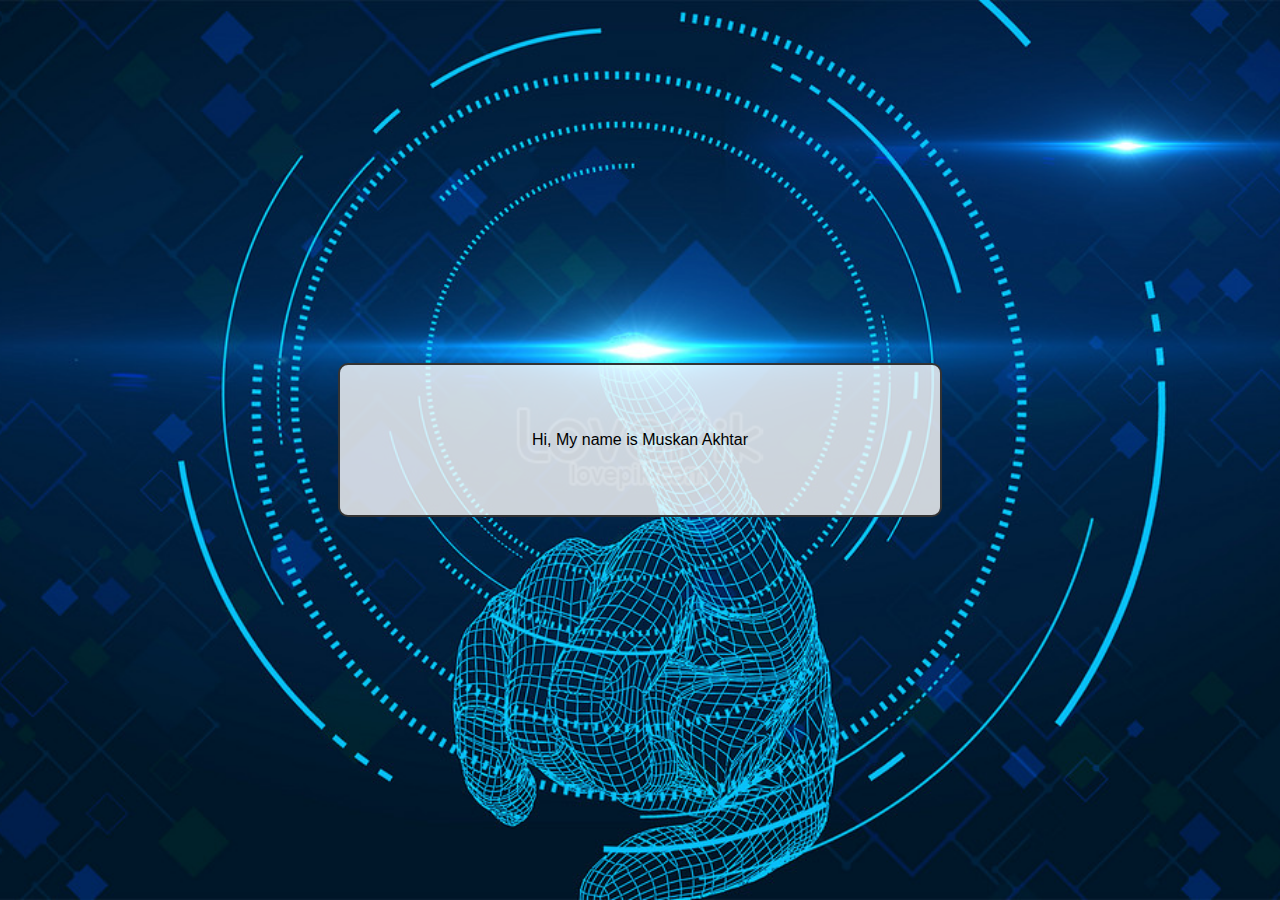
<file: index.html>
<!DOCTYPE html>
<html lang="en">

<head>
    <meta charset="UTF-8">
    <meta name="viewport" content="width=device-width, initial-scale=1.0">
    <link rel="stylesheet" href="styles.css">
    <link rel="icon" type="image/jpg" href="favicon portfolio.jpeg">
    <title>QUIZ-MAIN-PAGE</title>
</head>

<body>
    <div class="slider">
        <div class="slide active">Hi, My name is Muskan Akhtar</div>
        <div class="slide">I am a student of GIAIC.</div>
        <div class="slide">I am making an AI related quiz.</div>
        <div class="slide">It will increase your financial IQ.</div>
        <div class="slide">I hope you will like my website.</div>
        <div class="slide">Let's get started.</div>
    </div>

    <div class="quiz-options" id="options" style="display: none;">
        <h2>Which quiz would you like to take?</h2>
        <button onclick="startQuiz('html')">HTML Quiz</button>
        <button onclick="startQuiz('react')">React Quiz</button>
        <button onclick="startQuiz('nextjs')">Next.js Quiz</button>
        <button onclick="startQuiz('javascript')">JavaScript Quiz</button>
        <button onclick="startQuiz('tailwindcss')">Tailwind-CSS Quiz</button>
    </div>

    <script src="script.js"></script>
</body>

</html>
</file>
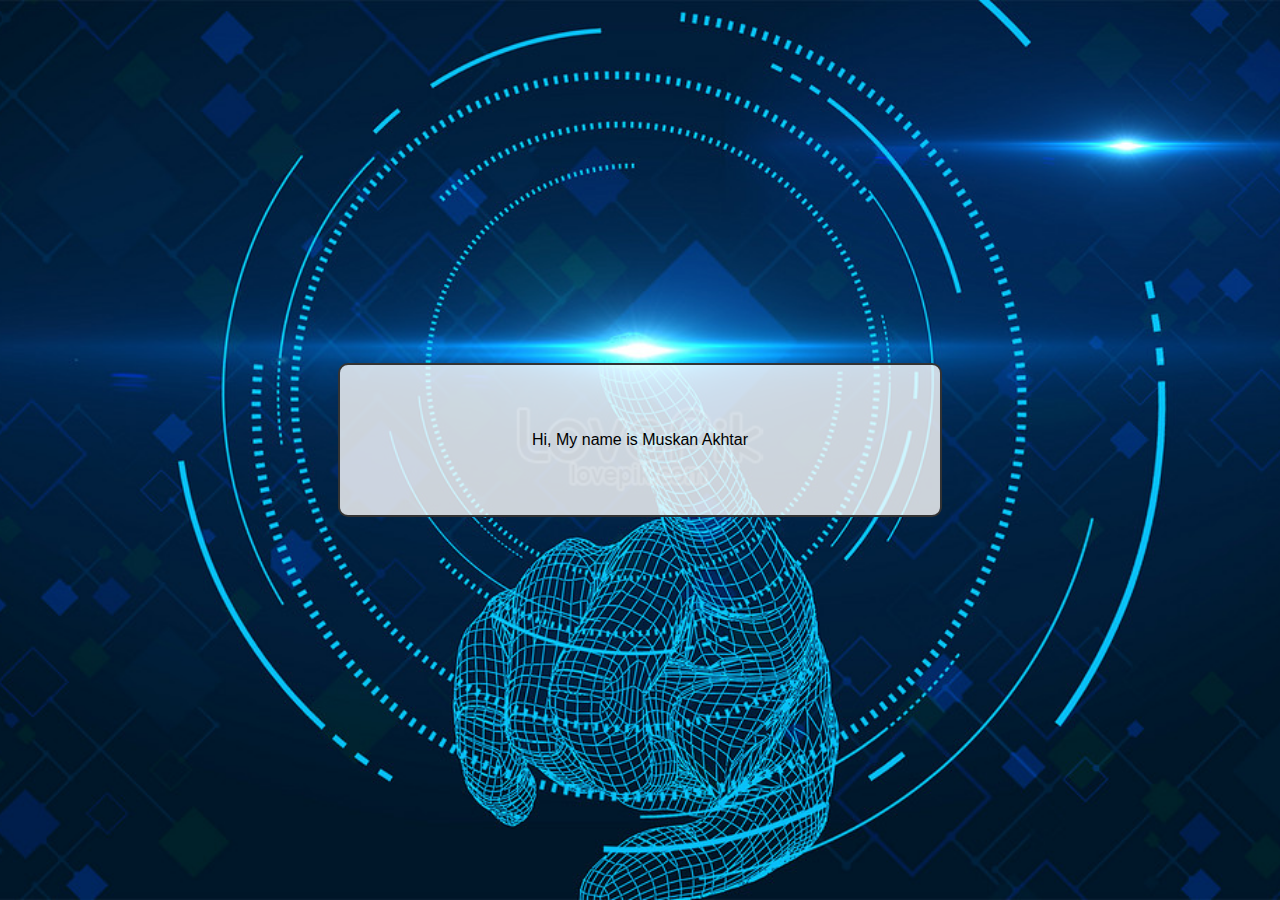
<file: quiz-web/index.html>
<!DOCTYPE html>
<html lang="en">

<head>
    <meta charset="UTF-8">
    <meta name="viewport" content="width=device-width, initial-scale=1.0">
    <link rel="stylesheet" href="styles.css">
    <link rel="icon" type="image/jpg" href="favicon portfolio.jpeg">
    <title>QUIZ-MAIN-PAGE</title>
</head>

<body>
    <div class="slider">
        <div class="slide active">Hi, My name is Muskan Akhtar</div>
        <div class="slide">I am a student of GIAIC.</div>
        <div class="slide">I am making an AI related quiz.</div>
        <div class="slide">It will increase your financial IQ.</div>
        <div class="slide">I hope you will like my website.</div>
        <div class="slide">Let's get started.</div>
    </div>

    <div class="quiz-options" id="options" style="display: none;">
        <h2>Which quiz would you like to take?</h2>
        <button onclick="startQuiz('html')">HTML Quiz</button>
        <button onclick="startQuiz('react')">React Quiz</button>
        <button onclick="startQuiz('nextjs')">Next.js Quiz</button>
        <button onclick="startQuiz('javascript')">JavaScript Quiz</button>
    </div>

    <script src="script.js"></script>
</body>

</html>
</file>
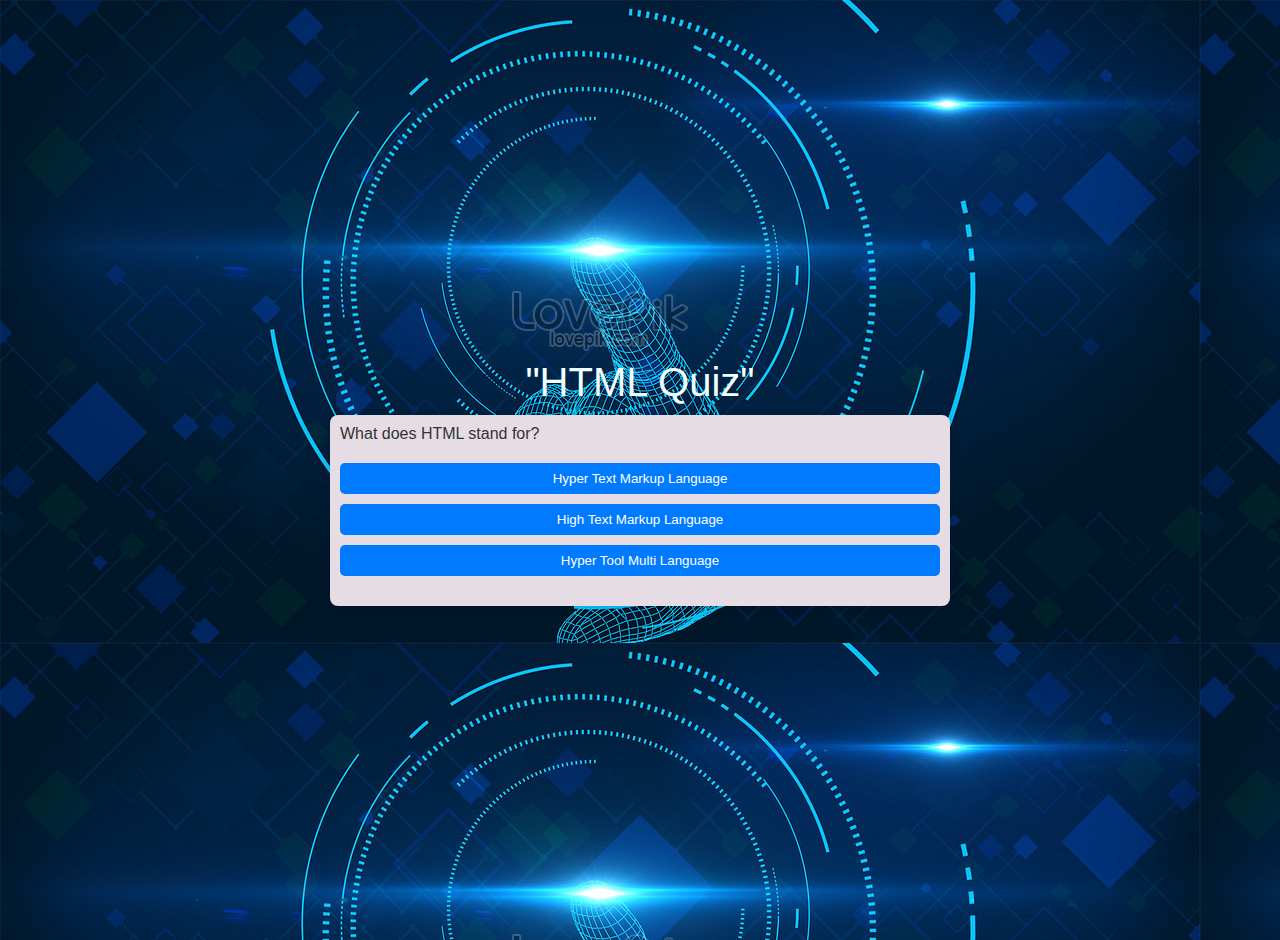
<file: html-quiz.html>
<!DOCTYPE html>
<html lang="en">
<head>
    <meta charset="UTF-8">
    <meta name="viewport" content="width=device-width, initial-scale=1.0">
    <link rel="stylesheet" href="styles1.css">
    <title>HTML Quiz</title>
</head>
<body>
    <h1>"HTML Quiz"</h1>
    <div id="quiz-container">
        <div class="question" id="question"></div>
        <div class="options" id="options"></div>
        <button id="next-button" style="display: none;">Next</button>
        <div id="feedback" style="display: none;"></div>
    </div>
    <script src="html-quiz.js"></script>
</body>
</html>
</file>
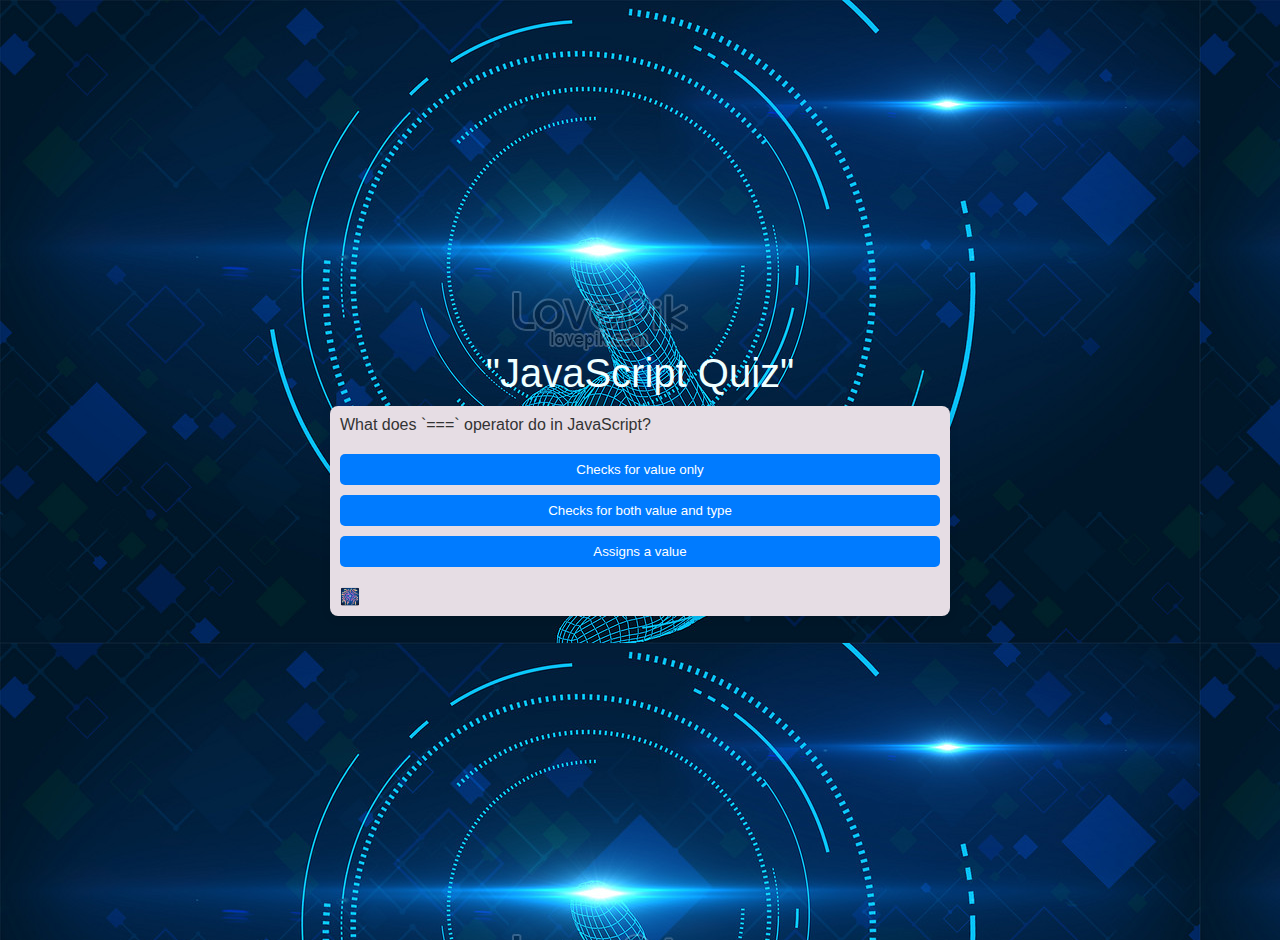
<file: javascript-quiz.html>
<!DOCTYPE html>
<html lang="en">

<head>
    <meta charset="UTF-8">
    <meta name="viewport" content="width=device-width, initial-scale=1.0">
    <link rel="stylesheet" href="styles1.css">
    <title>JavaScript Quiz</title>
</head>

<body>
    <h1>"JavaScript Quiz"</h1>
    <div id="quiz-container">
        <div class="question" id="question"></div>
        <div class="options" id="options"></div>
        <div id="feedback" style="display: none;"></div>

        <button id="next-button" style="display: none;">Next</button>
        <div class="firework" style="left: 50vw; bottom: 50vh;">🎆</div>

    </div>
    <script src="javascript-quiz.js"></script>
</body>

</html>
</file>
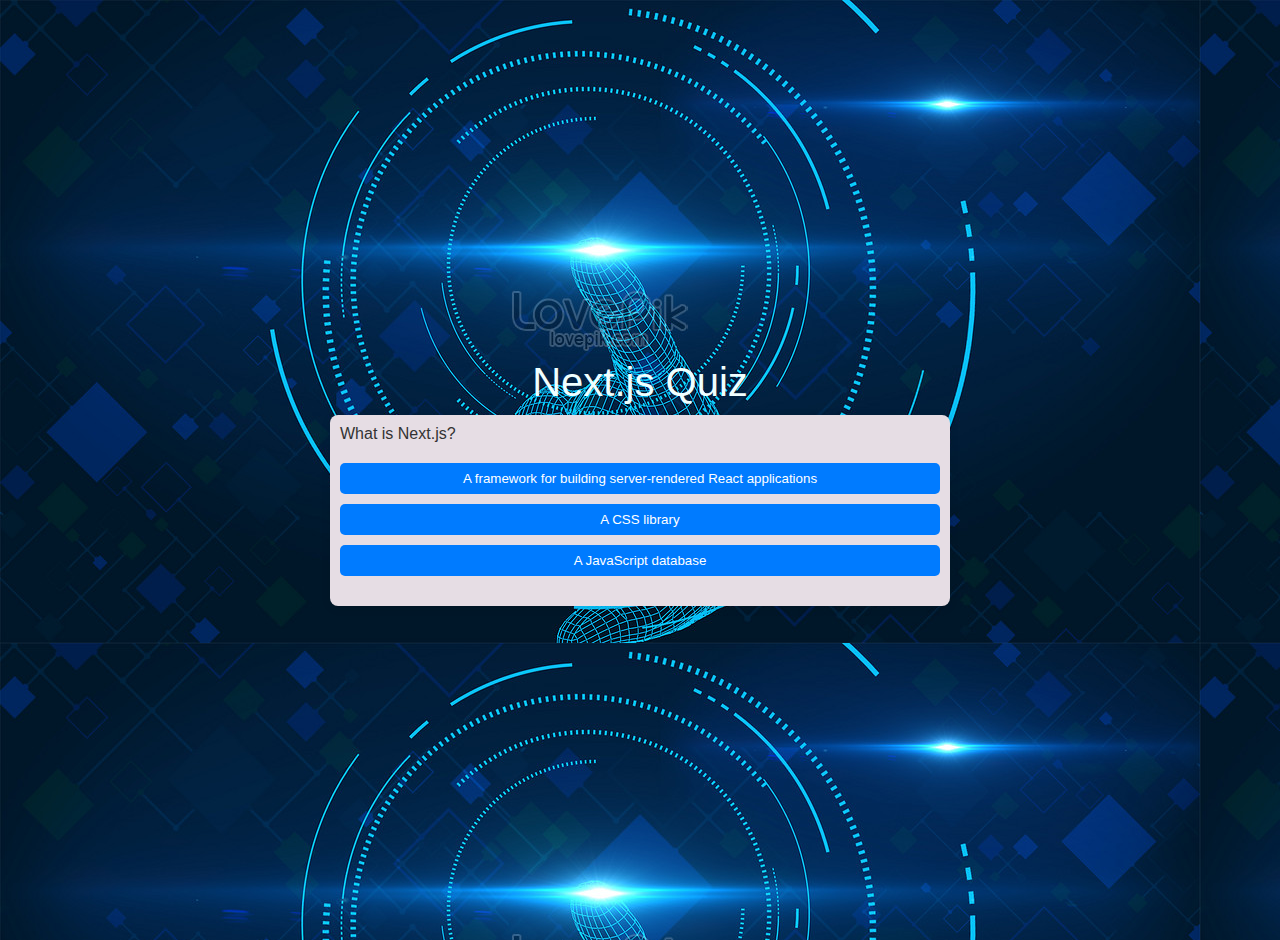
<file: nextjs-quiz.html>
<!DOCTYPE html>
<html lang="en">
<head>
    <meta charset="UTF-8">
    <meta name="viewport" content="width=device-width, initial-scale=1.0">
    <link rel="stylesheet" href="styles1.css">
    <title>Next.js Quiz</title>
</head>
<body>
    <h1>Next.js Quiz</h1>
    <div id="quiz-container">
        <div class="question" id="question"></div>
        <div class="options" id="options"></div>
        <button id="next-button" style="display: none;">Next</button>
        <div id="feedback" style="display: none;"></div>
    </div>
    <script src="nextjs-quiz.js"></script>
</body>
</html>
</file>
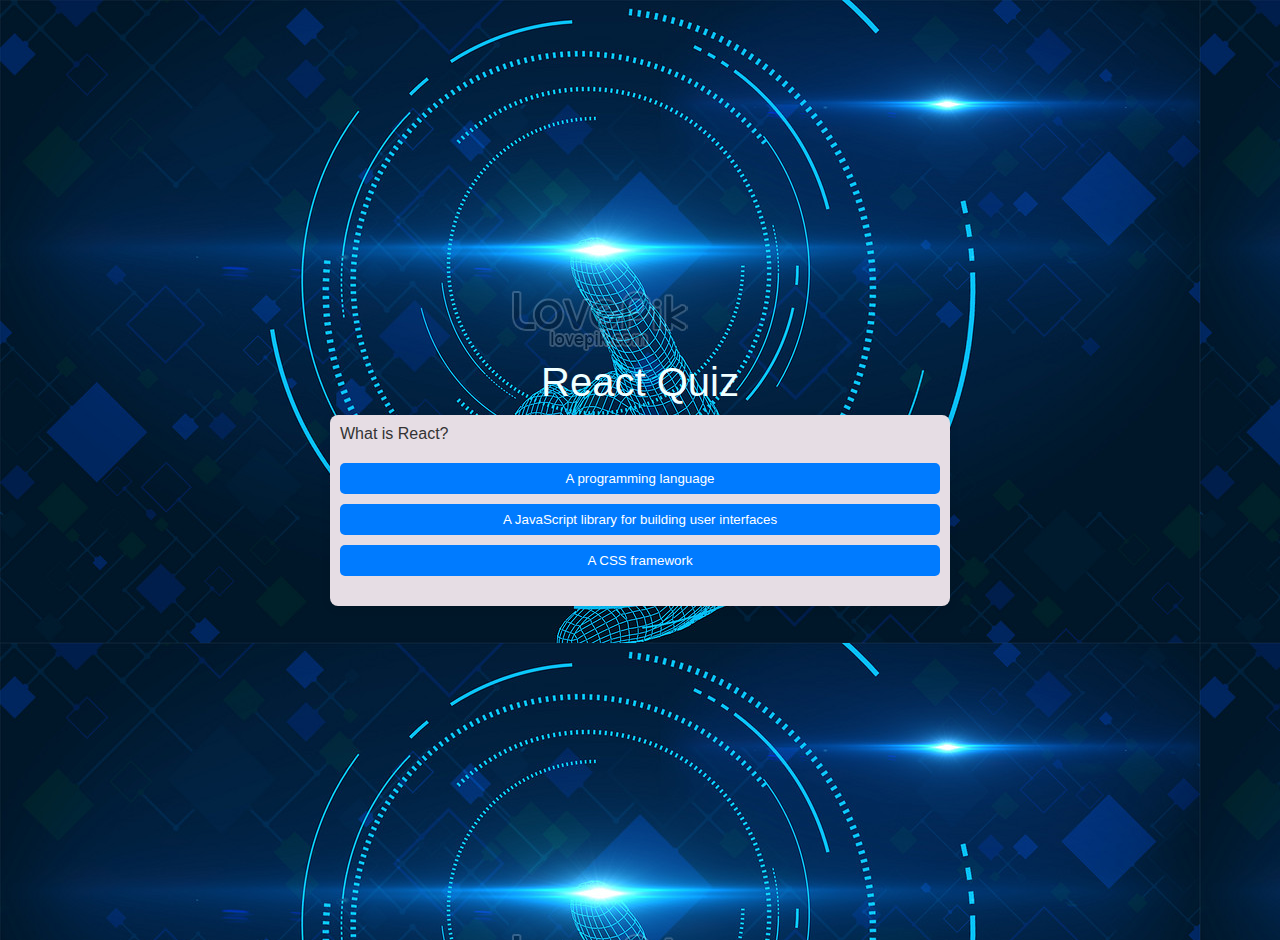
<file: react-quiz.html>
<!DOCTYPE html>
<html lang="en">
<head>
    <meta charset="UTF-8">
    <meta name="viewport" content="width=device-width, initial-scale=1.0">
    <link rel="stylesheet" href="styles1.css">
    <title>React Quiz</title>
</head>
<body>
    <h1>React Quiz</h1>
    <div id="quiz-container">
        <div class="question" id="question"></div>
        <div class="options" id="options"></div>
        <button id="next-button" style="display: none;">Next</button>
        <div id="feedback" style="display: none;"></div>
    </div>
    <script src="react-quiz.js"></script>
</body>
</html>
</file>
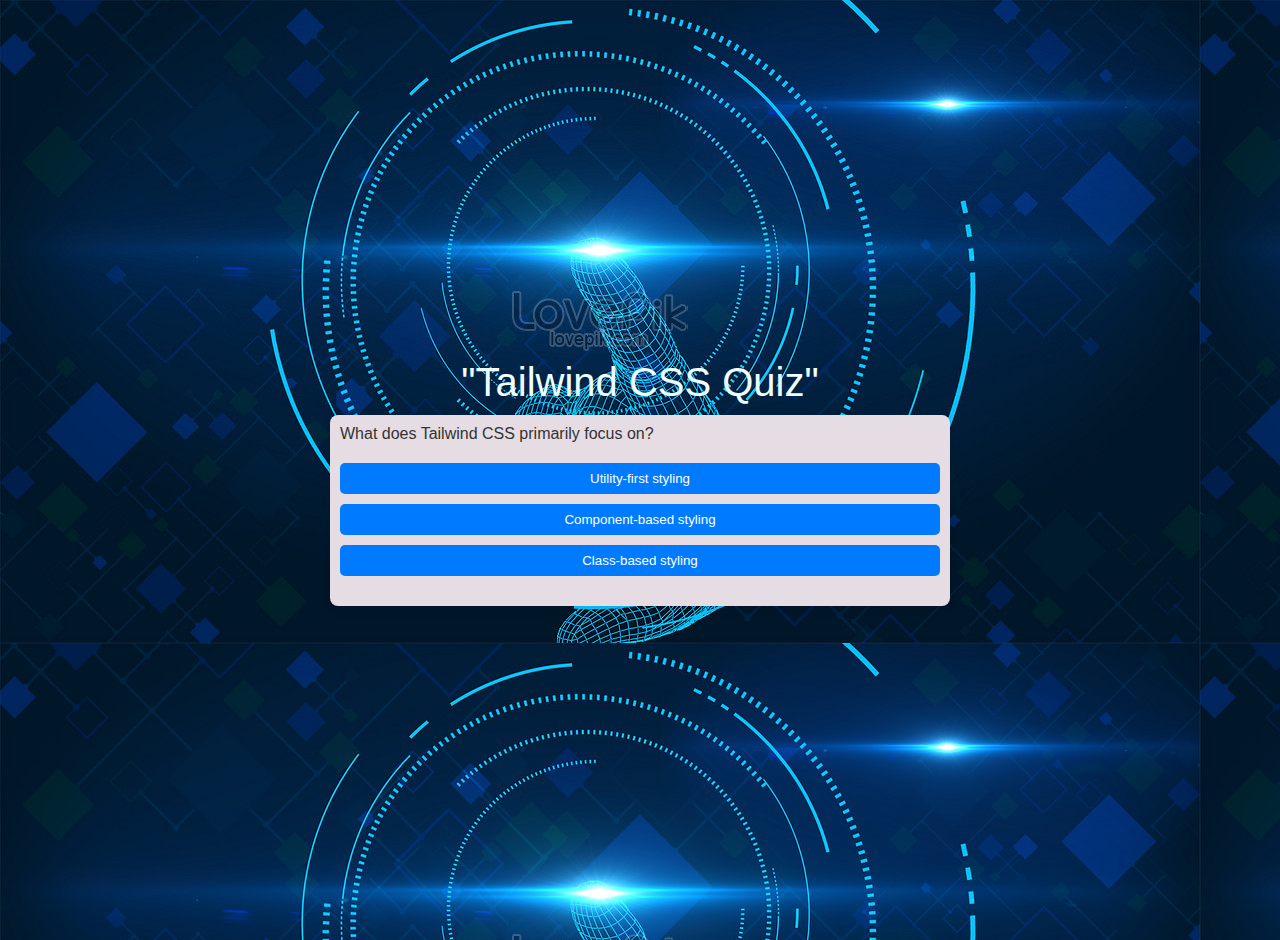
<file: tailwind-quiz.html>
<!DOCTYPE html>
<html lang="en">
<head>
    <meta charset="UTF-8">
    <meta name="viewport" content="width=device-width, initial-scale=1.0">
    <link rel="stylesheet" href="styles1.css">
    <title>Tailwind CSS Quiz</title>
</head>
<body>
    <h1>"Tailwind CSS Quiz"</h1>
    <div id="quiz-container">
        <div class="question" id="question"></div>
        <div class="options" id="options"></div>
        <button id="next-button" style="display: none;">Next</button>
        <div id="feedback" style="display: none;"></div>
    </div>
    <script src="tailwind-quiz.js"></script>
</body>
</html>
</file>
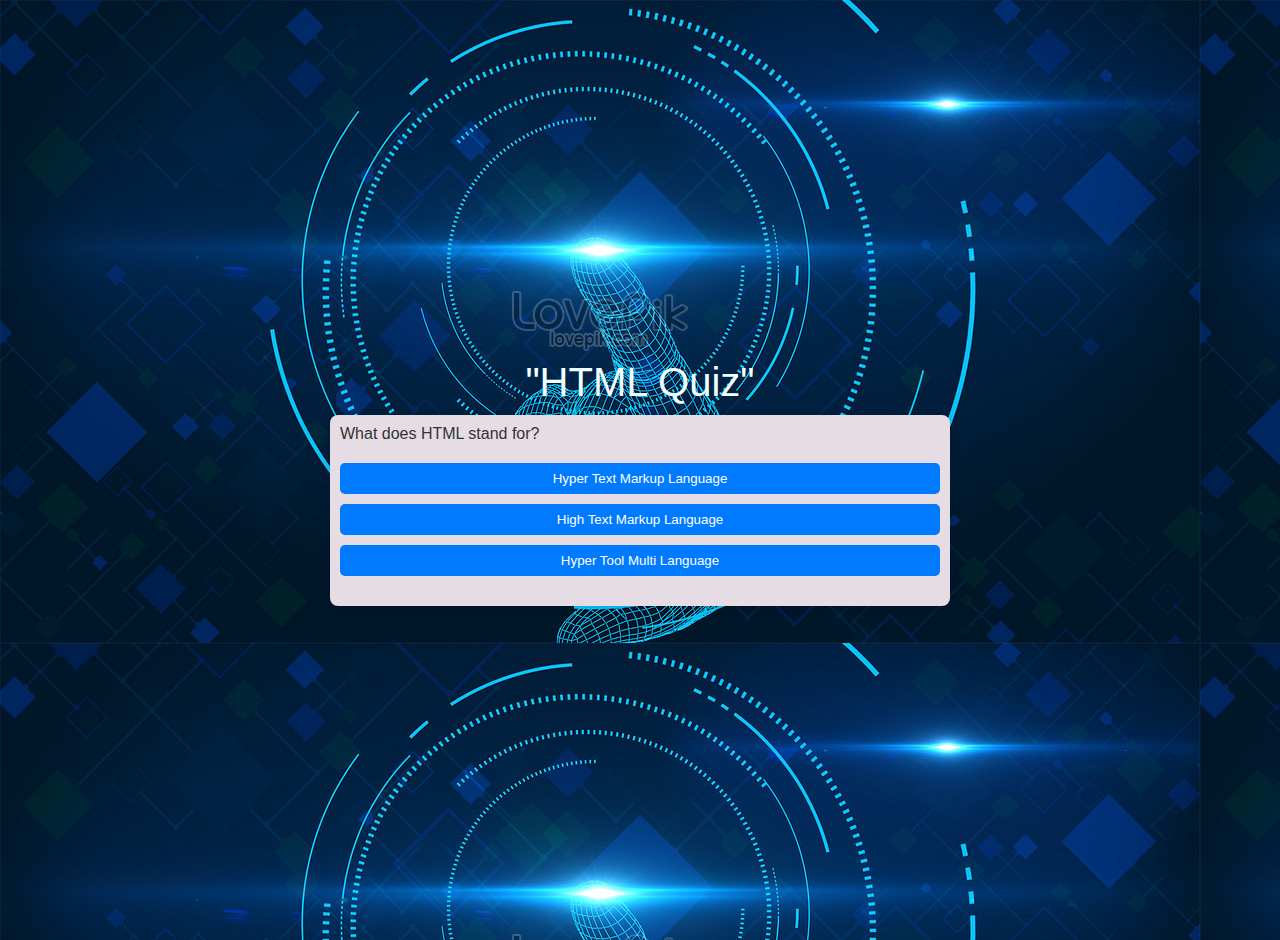
<file: quiz-web/html-quiz.html>
<!DOCTYPE html>
<html lang="en">
<head>
    <meta charset="UTF-8">
    <meta name="viewport" content="width=device-width, initial-scale=1.0">
    <link rel="stylesheet" href="styles1.css">
    <title>HTML Quiz</title>
</head>
<body>
    <h1>"HTML Quiz"</h1>
    <div id="quiz-container">
        <div class="question" id="question"></div>
        <div class="options" id="options"></div>
        <button id="next-button" style="display: none;">Next</button>
        <div id="feedback" style="display: none;"></div>
    </div>
    <script src="html-quiz.js"></script>
</body>
</html>
</file>
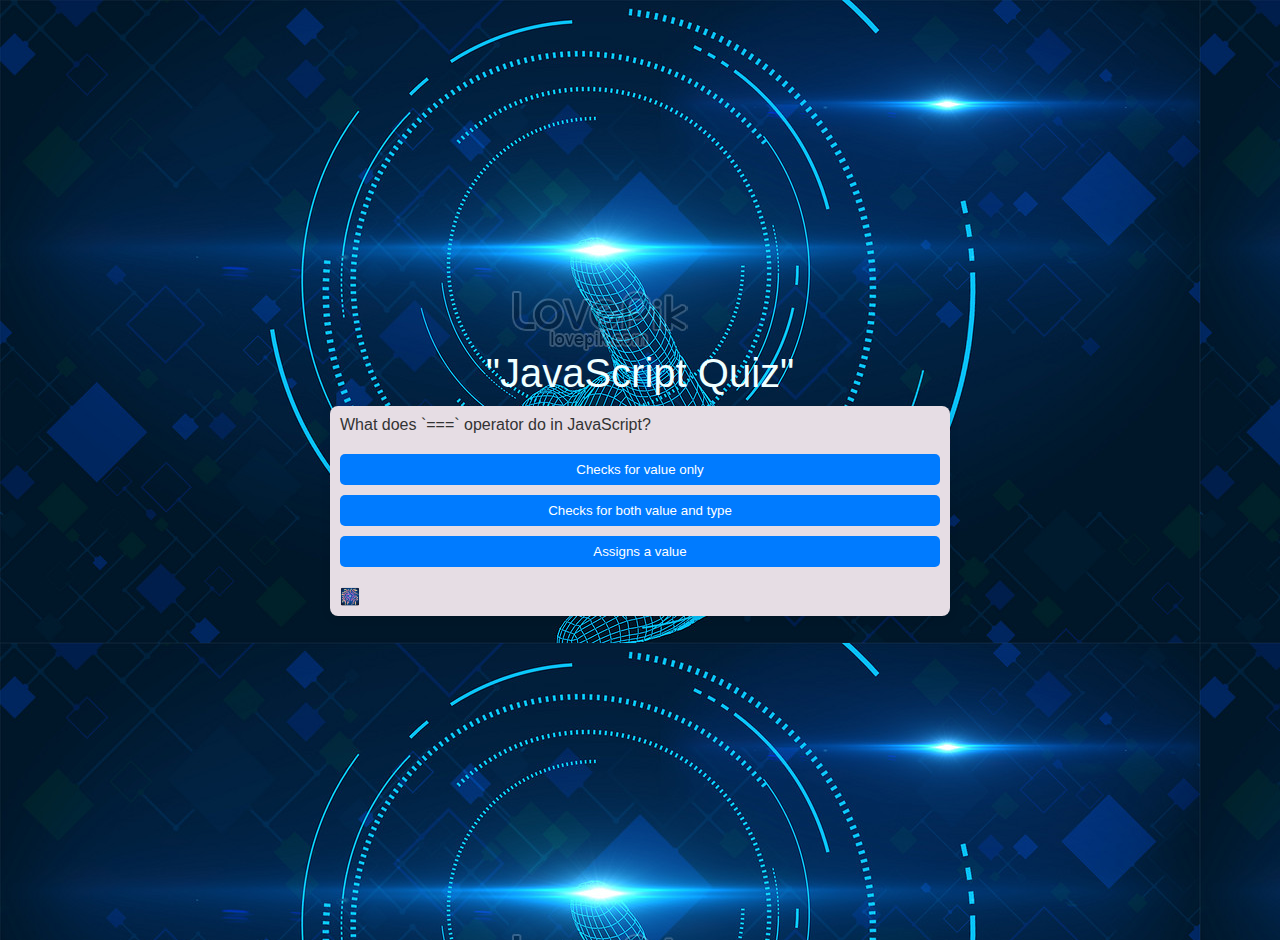
<file: quiz-web/javascript-quiz.html>
<!DOCTYPE html>
<html lang="en">

<head>
    <meta charset="UTF-8">
    <meta name="viewport" content="width=device-width, initial-scale=1.0">
    <link rel="stylesheet" href="styles1.css">
    <title>JavaScript Quiz</title>
</head>

<body>
    <h1>"JavaScript Quiz"</h1>
    <div id="quiz-container">
        <div class="question" id="question"></div>
        <div class="options" id="options"></div>
        <div id="feedback" style="display: none;"></div>

        <button id="next-button" style="display: none;">Next</button>
        <div class="firework" style="left: 50vw; bottom: 50vh;">🎆</div>

    </div>
    <script src="javascript-quiz.js"></script>
</body>

</html>
</file>
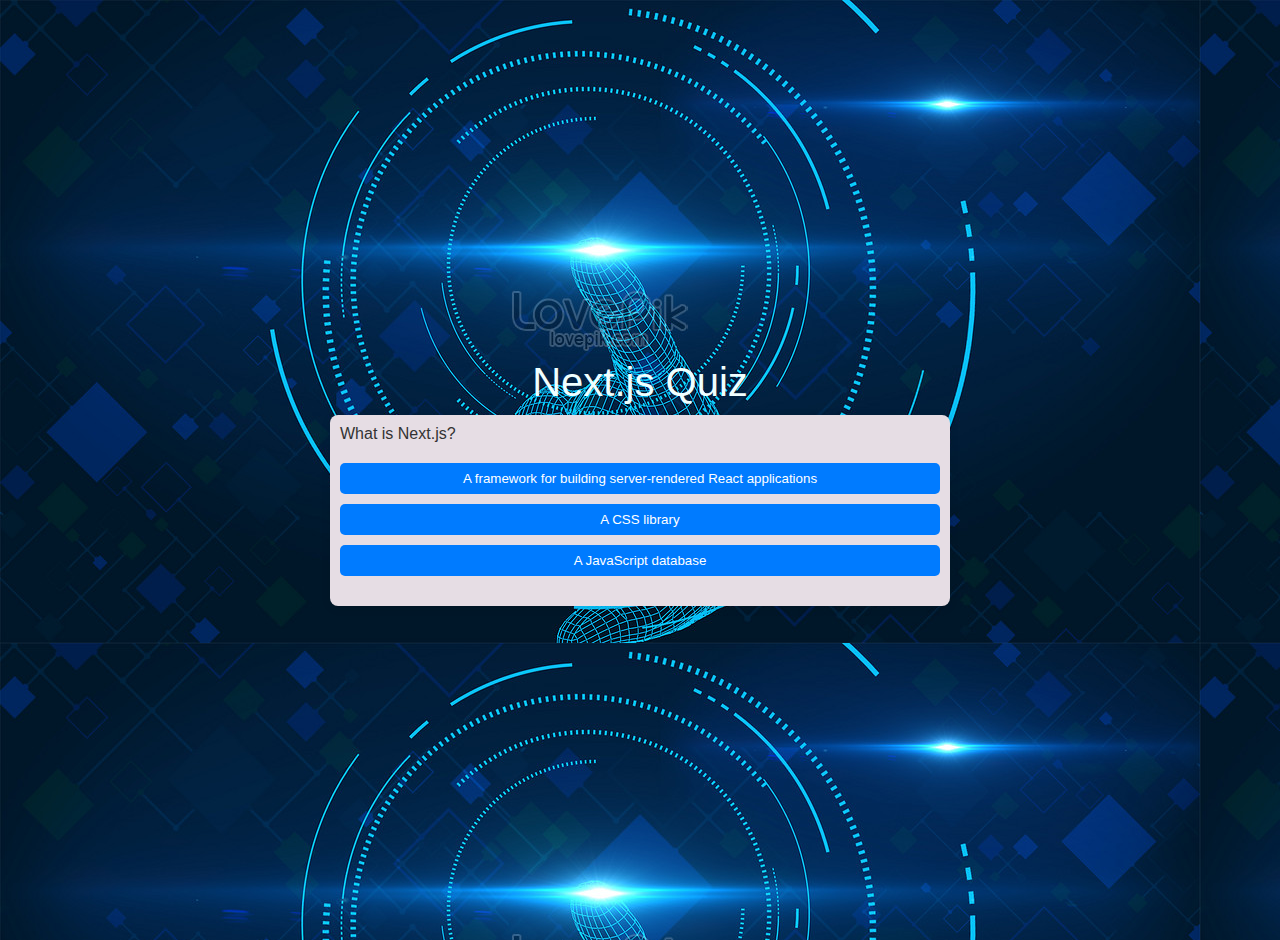
<file: quiz-web/nextjs-quiz.html>
<!DOCTYPE html>
<html lang="en">
<head>
    <meta charset="UTF-8">
    <meta name="viewport" content="width=device-width, initial-scale=1.0">
    <link rel="stylesheet" href="styles1.css">
    <title>Next.js Quiz</title>
</head>
<body>
    <h1>Next.js Quiz</h1>
    <div id="quiz-container">
        <div class="question" id="question"></div>
        <div class="options" id="options"></div>
        <button id="next-button" style="display: none;">Next</button>
        <div id="feedback" style="display: none;"></div>
    </div>
    <script src="nextjs-quiz.js"></script>
</body>
</html>
</file>
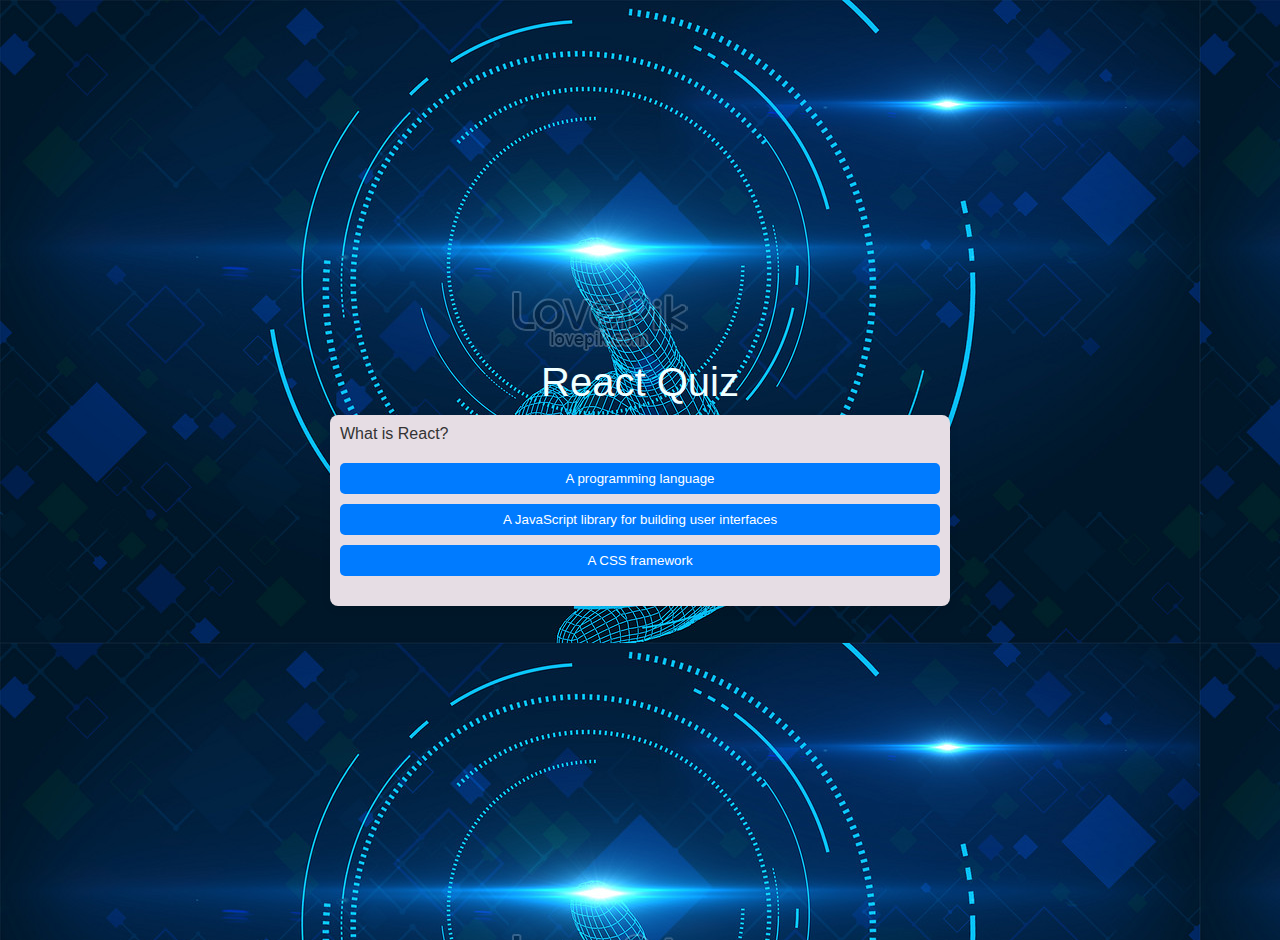
<file: quiz-web/react-quiz.html>
<!DOCTYPE html>
<html lang="en">
<head>
    <meta charset="UTF-8">
    <meta name="viewport" content="width=device-width, initial-scale=1.0">
    <link rel="stylesheet" href="styles1.css">
    <title>React Quiz</title>
</head>
<body>
    <h1>React Quiz</h1>
    <div id="quiz-container">
        <div class="question" id="question"></div>
        <div class="options" id="options"></div>
        <button id="next-button" style="display: none;">Next</button>
        <div id="feedback" style="display: none;"></div>
    </div>
    <script src="react-quiz.js"></script>
</body>
</html>
</file>
<file: styles.css>
body {
    font-family: Arial, sans-serif;
    background-image: url('background-img.jpg');
    background-size: cover;
    background-position: center;
    display: flex;
    flex-direction: column;
    justify-content: center;
    align-items: center;
    height: 100vh;
    margin: 0;
}

h2{
    font-size: large;
    color: aliceblue;
    font: 1em sans-serif;
}

.slider {
    position: relative;
    width: 80%;
    max-width: 600px;
    height: 150px; 
    overflow: hidden;
    border: 2px solid #333;
    background-color: rgba(255, 255, 255, 0.8);
    border-radius: 10px;
    text-align: center;
    line-height: 150px;
    margin-bottom: 20px;
}

.slide {
    position: absolute;
    width: 100%;
    height: 100%;
    opacity: 0;
    transition: opacity 1s ease-in-out;
}

.slide.active {
    opacity: 1;
}

.quiz-options {
    margin-top: 20px;
    text-align: center;
}

.quiz-options h2 {
    margin-bottom: 15px; 
    font-size: 24px;
}

.quiz-options button {
    margin: 10px; 
    padding: 12px 25px;
    font-size: 18px;
    cursor: pointer;
    background-color: #007bff;
    color: white;
    border: none;
    border-radius: 5px;
    transition: background-color 0.3s;
}

.quiz-options button:hover {
    background-color: #0056b3;
}
</file>
<file: quiz-web/styles.css>
body {
    font-family: Arial, sans-serif;
    background-image: url('background-img.jpg');
    background-size: cover;
    background-position: center;
    display: flex;
    flex-direction: column;
    justify-content: center;
    align-items: center;
    height: 100vh;
    margin: 0;
}

h2{
    font-size: large;
    color: aliceblue;
    font: 1em sans-serif;
}

.slider {
    position: relative;
    width: 80%;
    max-width: 600px;
    height: 150px; 
    overflow: hidden;
    border: 2px solid #333;
    background-color: rgba(255, 255, 255, 0.8);
    border-radius: 10px;
    text-align: center;
    line-height: 150px;
    margin-bottom: 20px;
}

.slide {
    position: absolute;
    width: 100%;
    height: 100%;
    opacity: 0;
    transition: opacity 1s ease-in-out;
}

.slide.active {
    opacity: 1;
}

.quiz-options {
    margin-top: 20px;
    text-align: center;
}

.quiz-options h2 {
    margin-bottom: 15px; 
    font-size: 24px;
}

.quiz-options button {
    margin: 10px; 
    padding: 12px 25px;
    font-size: 18px;
    cursor: pointer;
    background-color: #007bff;
    color: white;
    border: none;
    border-radius: 5px;
    transition: background-color 0.3s;
}

.quiz-options button:hover {
    background-color: #0056b3;
}
</file>
<file: styles1.css>
body {
        font-family: Arial, sans-serif;
        background-image: url('background-img.jpg'); 
        background-color: #c1fa93;
        margin: 0;
        padding: 20px;
        color: #333;
        display: flex;
        justify-content: center; 
        align-items: center; 
        flex-direction: column; 
        height: 100vh; 
        overflow: hidden; 
    }
    
    #quiz-container {
        justify-content: center;
        background: rgb(230, 221, 228);
        border-radius: 8px;
        box-shadow: 0 2px 10px rgba(0, 0, 0, 0.1);
        padding: 10px;
        width: 90%; 
        max-width: 600px; 
        max-height: 80vh; 
        overflow-y: auto; 
    }
    
    h1 {
        justify-content: center;
        margin-bottom: 10px;
        text-align: center; 
        color: azure;
        font: 2.5em sans-serif; 
    }
    
    #options {
        margin: 15px 0; 
    }
    
    button {
        background-color: #007bff;
        color: white;
        border: none;
        border-radius: 5px;
        padding: 8px 10px;
        margin: 5px 0;
        cursor: pointer;
        transition: background-color 0.3s, transform 0.2s;
        width: 100%; 
    }
    
    button:hover {
        background-color: #0056b3;
        transform: scale(1.05);
    }
    
    #feedback {
        margin: 10px 0;
        font-weight: bold;
    }
    
    #next-button {
        display: none;
        background-color: #28a745;
        padding: 10px 15px;
        border: none;
        border-radius: 5px;
        color: white;
        cursor: pointer;
        width: 100%;
        margin-top: 20px;
    }
    
    .party-popper {
        font-size: 50px;
        animation: partyPop 1s infinite alternate;
    }
    
    @keyframes partyPop {
        from {
            transform: scale(1);
        }
        to {
            transform: scale(1.2);
        }
    }
    
    @media (max-width: 600px) {
        body {
            padding: 10px; 
        }
        
        #quiz-container {
            padding: 10px; 
            width: 95%;
            max-height: 70vh; 
        }
        
        h1 {
            font-size: 2em;
        }
        
        button {
            padding: 10px 12px;
        }
    }
</file>
<file: quiz-web/styles1.css>
/* body {
    font-family: Arial, sans-serif;
    background-image: url('background-img.jpg'); 
    background-color: #c1fa93;
    margin: 0;
    padding: 20px;
    color: #333;
    display: flex;
    justify-content: center; 
    align-items: center; 
    flex-direction: column; 
    height: 100vh; 
    overflow: hidden; 
}

#quiz-container {
    justify-content: center;
    background: rgb(230, 221, 228);
    border-radius: 8px;
    box-shadow: 0 2px 10px rgba(0, 0, 0, 0.1);
    padding: 10px;
    width: 30%;
    overflow: hidden; 
}

h1 {
    justify-content: center;
    margin-bottom: 15px;
    text-align: center; 
    color: azure;
    font: 3em sans-serif;
}

#options {
    margin: 20px 0;
}

button {
    background-color: #007bff;
    color: white;
    border: none;
    border-radius: 5px;
    padding: 10px 15px;
    margin: 5px 0;
    cursor: pointer;
    transition: background-color 0.3s, transform 0.2s;
    width: 100%; 
}

button:hover {
    background-color: #0056b3;
    transform: scale(1.05);
}

#feedback {
    margin: 10px 0;
    font-weight: bold;
}

#next-button {
    display: none;
    background-color: #28a745;
    padding: 10px 15px;
    border: none;
    border-radius: 5px;
    color: white;
    cursor: pointer;
    width: 100%;
    margin-top: 20px;
}

.party-popper {
    font-size: 50px;
    animation: partyPop 1s infinite alternate;
}

@keyframes partyPop {
    from {
        transform: scale(1);
    }
    to {
        transform: scale(1.2);
    }
}
@media (max-width: 600px) {
    #quiz-container {
        padding: 15px;
    }
    
    button {
        margin: 5px 0;
    } */

    body {
        font-family: Arial, sans-serif;
        background-image: url('background-img.jpg'); 
        background-color: #c1fa93;
        margin: 0;
        padding: 20px;
        color: #333;
        display: flex;
        justify-content: center; 
        align-items: center; 
        flex-direction: column; 
        height: 100vh; 
        overflow: hidden; 
    }
    
    #quiz-container {
        justify-content: center;
        background: rgb(230, 221, 228);
        border-radius: 8px;
        box-shadow: 0 2px 10px rgba(0, 0, 0, 0.1);
        padding: 10px;
        width: 90%; /* Adjusted for better mobile view */
        max-width: 600px; /* Optional: set a maximum width */
        max-height: 80vh; /* Limit the height */
        overflow-y: auto; /* Allow vertical scrolling */
    }
    
    h1 {
        justify-content: center;
        margin-bottom: 10px; /* Reduced bottom margin */
        text-align: center; 
        color: azure;
        font: 2.5em sans-serif; /* Reduced font size for better mobile viewing */
    }
    
    #options {
        margin: 15px 0; /* Reduced margin */
    }
    
    button {
        background-color: #007bff;
        color: white;
        border: none;
        border-radius: 5px;
        padding: 8px 10px; /* Adjusted button padding */
        margin: 5px 0;
        cursor: pointer;
        transition: background-color 0.3s, transform 0.2s;
        width: 100%; 
    }
    
    button:hover {
        background-color: #0056b3;
        transform: scale(1.05);
    }
    
    #feedback {
        margin: 10px 0;
        font-weight: bold;
    }
    
    #next-button {
        display: none;
        background-color: #28a745;
        padding: 10px 15px;
        border: none;
        border-radius: 5px;
        color: white;
        cursor: pointer;
        width: 100%;
        margin-top: 20px;
    }
    
    .party-popper {
        font-size: 50px;
        animation: partyPop 1s infinite alternate;
    }
    
    @keyframes partyPop {
        from {
            transform: scale(1);
        }
        to {
            transform: scale(1.2);
        }
    }
    
    @media (max-width: 600px) {
        body {
            padding: 10px; /* Reduced padding on body */
        }
        
        #quiz-container {
            padding: 10px; /* Adjusted container padding */
            width: 95%; /* Ensure the container is nearly full width */
            max-height: 70vh; /* Reduce max height */
        }
        
        h1 {
            font-size: 2em; /* Further reduce font size for mobile */
        }
        
        button {
            padding: 10px 12px; /* Adjust button size */
        }
    }
</file>
